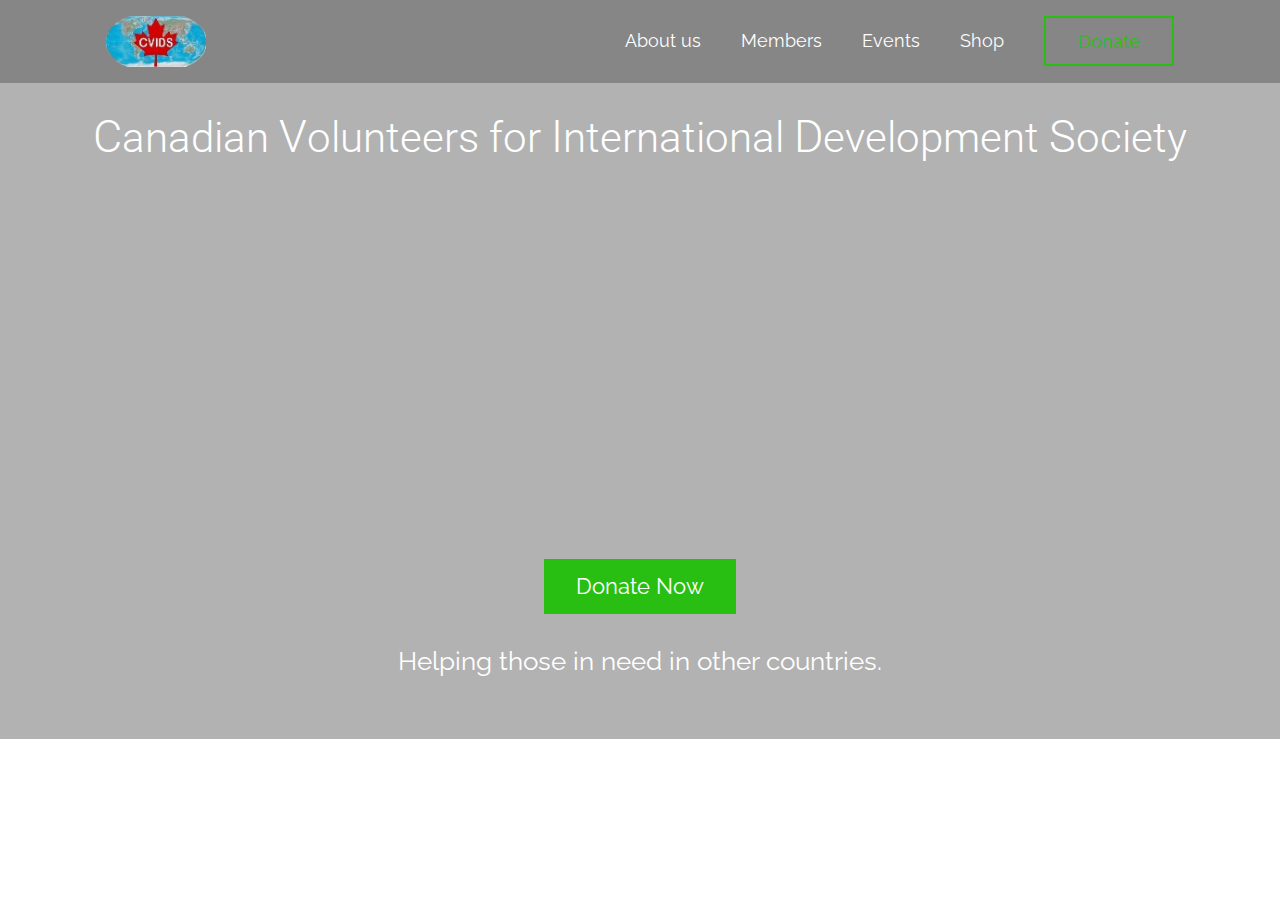
<file: project/index.html>
<!DOCTYPE html>
<html lang="en">
  <head>
    <meta charset="UTF-8" />
    <meta name="viewport" content="width=device-width, initial-scale=1.0" />
    <meta http-equiv="X-UA-Compatible" content="ie=edge" />
    <title>CVIDS home - Layout</title>

    <link rel="stylesheet" href="css/style.css" />
    <link href="https://fonts.googleapis.com/css?family=Raleway" rel="stylesheet">
    <link href="https://fonts.googleapis.com/css?family=Roboto:300,400" rel="stylesheet">
    <link href="https://fonts.googleapis.com/css?family=Roboto+Mono" rel="stylesheet">
    <link href="https://fonts.googleapis.com/css?family=Merriweather" rel="stylesheet">
    <link href="https://fonts.googleapis.com/css?family=PT+Serif" rel="stylesheet">
  </head>

  <body>
    <div class="header-img-container">
      <div class="nav-background">
        <nav class="site-nav">
          <ul class="icon-view">
            <li>bars-icon-svg</li>
            <li>title</li>
            <li>cog-icon-svg</i></li>
          </ul>
          <ul class="list-view">
            <li class="logo-item"><img class="logo" src="img/cvids-logo-clipped.png" alt="cvids logo"></li>
            <li><a href="about.html">About us</a></li>
            <li><a href="members.html">Members</a></li>
            <li><a href="#">Events</a></li>
            <li><a href="#">Shop</a></li>
            <li class="donate-nav-item"><a class="donate-link-nav" href="#">Donate</a></li>
          </ul>
        </nav>
      </div>
      <header class="home-header">
        <div class="center-align-text">
          <h1 class="main-title">
            <span class="acronym">C</span>anadian
             <span class="acronym">V</span>olunteers
              for 
              <span class="acronym letter-I">I</span>nternational 
              <span class="acronym">D</span>evelopment 
              <span class="acronym">S</span>ociety
          </h1>
        </div>
        <div class="center-align-text"><a class="donate-link-header" href="#">Donate Now</a></div>
        <div class="center-align-text"><p class="phrase">Helping those in need in other countries.</p></div>
        
      </header>
    </div>
    <main class="">

    </main>
    <footer class="">

    </footer>
  </body>
</html>
</file>
<file: project/css/style.css>
/*!
 * Bootstrap Reboot v4.2.1 (https://getbootstrap.com/)
 * Copyright 2011-2018 The Bootstrap Authors
 * Copyright 2011-2018 Twitter, Inc.
 * Licensed under MIT (https://github.com/twbs/bootstrap/blob/master/LICENSE)
 * Forked from Normalize.css, licensed MIT (https://github.com/necolas/normalize.css/blob/master/LICENSE.md)
 */*,*::before,*::after{-webkit-box-sizing:border-box;box-sizing:border-box}html{font-family:sans-serif;line-height:1.15;-webkit-text-size-adjust:100%;-webkit-tap-highlight-color:rgba(0,0,0,0)}article,aside,figcaption,figure,footer,header,hgroup,main,nav,section{display:block}body{margin:0;font-family:-apple-system, BlinkMacSystemFont, "Segoe UI", Roboto, "Helvetica Neue", Arial, "Noto Sans", sans-serif, "Apple Color Emoji", "Segoe UI Emoji", "Segoe UI Symbol", "Noto Color Emoji";font-size:1rem;font-weight:400;line-height:1.5;color:#212529;text-align:left;background-color:#fff}[tabindex="-1"]:focus{outline:0 !important}hr{-webkit-box-sizing:content-box;box-sizing:content-box;height:0;overflow:visible}h1,h2,h3,h4,h5,h6{margin-top:0;margin-bottom:0.5rem}p{margin-top:0;margin-bottom:1rem}abbr[title],abbr[data-original-title]{text-decoration:underline;-webkit-text-decoration:underline dotted;text-decoration:underline dotted;cursor:help;border-bottom:0;text-decoration-skip-ink:none}address{margin-bottom:1rem;font-style:normal;line-height:inherit}ol,ul,dl{margin-top:0;margin-bottom:1rem}ol ol,ul ul,ol ul,ul ol{margin-bottom:0}dt{font-weight:700}dd{margin-bottom:0.5rem;margin-left:0}blockquote{margin:0 0 1rem}b,strong{font-weight:bolder}small{font-size:80%}sub,sup{position:relative;font-size:75%;line-height:0;vertical-align:baseline}sub{bottom:-0.25em}sup{top:-0.5em}a{color:#007bff;text-decoration:none;background-color:transparent}a:hover{color:#0056b3;text-decoration:underline}a:not([href]):not([tabindex]){color:inherit;text-decoration:none}a:not([href]):not([tabindex]):hover,a:not([href]):not([tabindex]):focus{color:inherit;text-decoration:none}a:not([href]):not([tabindex]):focus{outline:0}pre,code,kbd,samp{font-family:SFMono-Regular, Menlo, Monaco, Consolas, "Liberation Mono", "Courier New", monospace;font-size:1em}pre{margin-top:0;margin-bottom:1rem;overflow:auto}figure{margin:0 0 1rem}img{vertical-align:middle;border-style:none}svg{overflow:hidden;vertical-align:middle}table{border-collapse:collapse}caption{padding-top:0.75rem;padding-bottom:0.75rem;color:#6c757d;text-align:left;caption-side:bottom}th{text-align:inherit}label{display:inline-block;margin-bottom:0.5rem}button{border-radius:0}button:focus{outline:1px dotted;outline:5px auto -webkit-focus-ring-color}input,button,select,optgroup,textarea{margin:0;font-family:inherit;font-size:inherit;line-height:inherit}button,input{overflow:visible}button,select{text-transform:none}button,[type="button"],[type="reset"],[type="submit"]{-webkit-appearance:button}button::-moz-focus-inner,[type="button"]::-moz-focus-inner,[type="reset"]::-moz-focus-inner,[type="submit"]::-moz-focus-inner{padding:0;border-style:none}input[type="radio"],input[type="checkbox"]{-webkit-box-sizing:border-box;box-sizing:border-box;padding:0}input[type="date"],input[type="time"],input[type="datetime-local"],input[type="month"]{-webkit-appearance:listbox}textarea{overflow:auto;resize:vertical}fieldset{min-width:0;padding:0;margin:0;border:0}legend{display:block;width:100%;max-width:100%;padding:0;margin-bottom:0.5rem;font-size:1.5rem;line-height:inherit;color:inherit;white-space:normal}progress{vertical-align:baseline}[type="number"]::-webkit-inner-spin-button,[type="number"]::-webkit-outer-spin-button{height:auto}[type="search"]{outline-offset:-2px;-webkit-appearance:none}[type="search"]::-webkit-search-decoration{-webkit-appearance:none}::-webkit-file-upload-button{font:inherit;-webkit-appearance:button}output{display:inline-block}summary{display:list-item;cursor:pointer}template{display:none}[hidden]{display:none !important}html,body,div,span,object,iframe,h1,h2,h3,h4,h5,h6,p,blockquote,pre,abbr,address,cite,code,del,dfn,em,img,ins,kbd,q,samp,small,strong,sub,sup,var,b,i,dl,dt,dd,ol,ul,li,fieldset,form,label,legend,table,caption,tbody,tfoot,thead,tr,th,td,article,aside,canvas,details,figcaption,figure,footer,header,hgroup,menu,nav,section,summary,time,mark,audio,video{margin:0;padding:0;border:0;outline:0;font-size:100%;vertical-align:baseline;background:transparent}body{line-height:1}article,aside,details,figcaption,figure,footer,header,hgroup,menu,nav,section{display:block}nav ul{list-style:none}blockquote,q{quotes:none}blockquote:before,blockquote:after,q:before,q:after{content:'';content:none}a{margin:0;padding:0;font-size:100%;vertical-align:baseline;background:transparent}ins{background-color:#ff9;color:#000;text-decoration:none}mark{background-color:#ff9;color:#000;font-style:italic;font-weight:bold}del{text-decoration:line-through}abbr[title],dfn[title]{border-bottom:1px dotted;cursor:help}table{border-collapse:collapse;border-spacing:0}hr{display:block;height:1px;border:0;border-top:1px solid #cccccc;margin:1em 0;padding:0}input,select{vertical-align:middle}img{vertical-align:middle}body{font-family:'Raleway', sans-serif}.main-title{font-size:2.6rem;font-family:'Roboto', sans-serif;font-weight:300}.acronym{font-size:2.8rem}.nav-background{background-color:rgba(0,0,0,0.247)}.site-nav{color:white;max-width:1100px;margin:0 auto;padding:1rem 1rem}.site-nav .donate-nav-item{padding-right:0}.site-nav .logo-item{margin-right:auto}.site-nav .logo{width:100px}.site-nav li{padding-right:40px}.site-nav a{color:white;font-size:18px}.site-nav .donate-link-nav{border:2px solid #29BF12;padding:0.8rem 2rem;color:#29BF12}.site-nav .donate-link-nav:hover{background:green;padding:0.8rem 2rem;color:white;text-decoration:none}.list-view{display:none}.icon-view{display:-webkit-box;display:-ms-flexbox;display:flex;-webkit-box-pack:justify;-ms-flex-pack:justify;justify-content:space-between}@media (min-width: 600px){.list-view{display:-webkit-box;display:-ms-flexbox;display:flex;-ms-flex-pack:distribute;justify-content:space-around;-webkit-box-align:center;-ms-flex-align:center;align-items:center}.icon-view{display:none}}.home-header{padding:0 1rem;background-size:cover;padding-bottom:4rem;color:white}.home-header .main-title{padding-top:2rem;margin-bottom:25rem}.home-header .donate-link-header{display:inline-block;background:#29BF12;color:white;font-size:1.4rem;padding:1rem 2rem;margin-bottom:2.2rem}.home-header .donate-link-header:hover{border-color:white;color:rgba(255,255,255,0.329);padding:1rem 2rem;text-decoration:none}.home-header .phrase{font-size:1.6rem}body{font-size:16px;font-weight:400}.center-align-text{text-align:center}.header-img-container{background:-webkit-gradient(linear, left top, left bottom, from(rgba(0,0,0,0.3)), to(rgba(0,0,0,0.3))) no-repeat,url(http://www.cvids.net/wp-content/uploads/2016/03/IMG_4143.jpg);background:linear-gradient(rgba(0,0,0,0.3), rgba(0,0,0,0.3)) no-repeat,url(http://www.cvids.net/wp-content/uploads/2016/03/IMG_4143.jpg);background-size:cover}
/*# sourceMappingURL=style.css.map */
</file>
